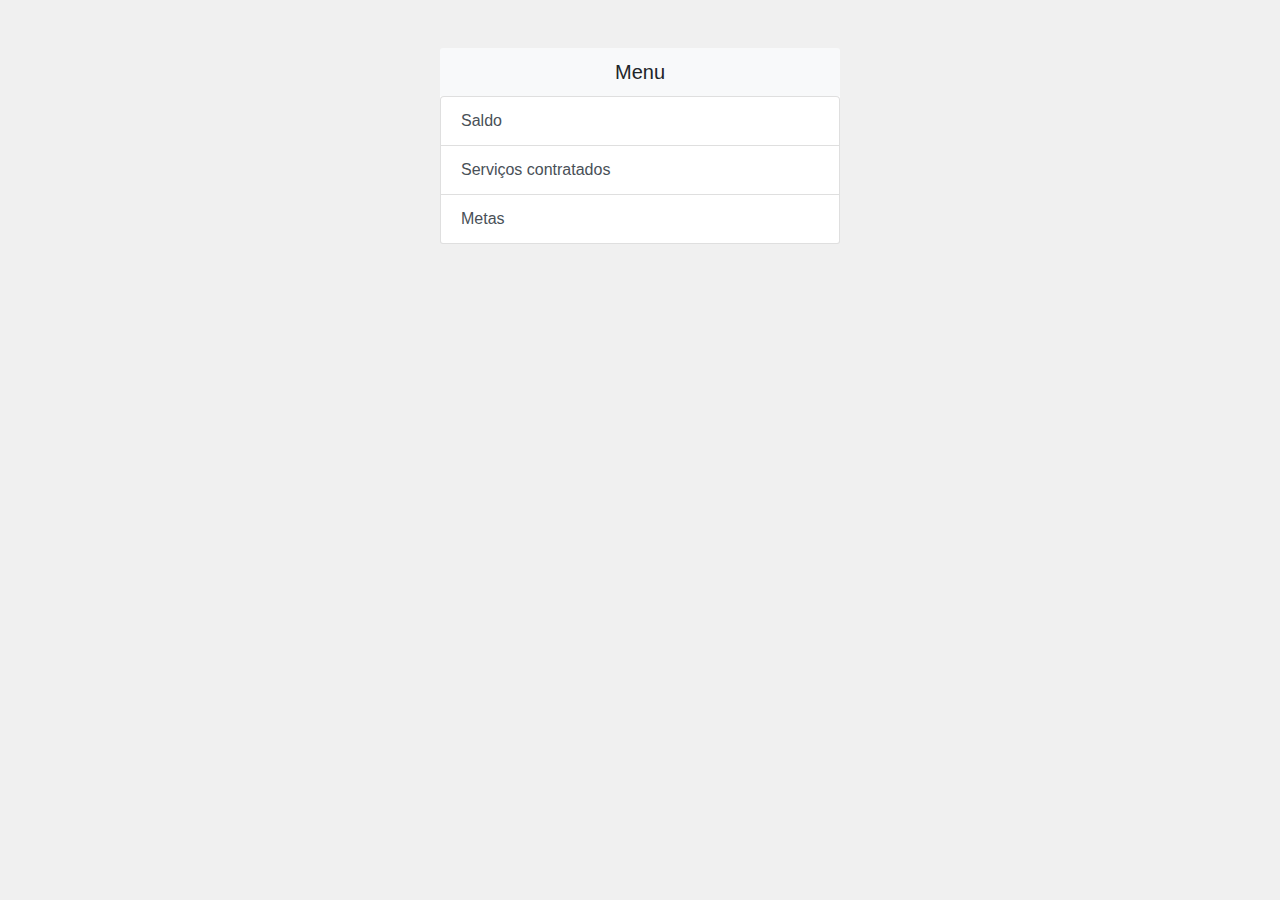
<file: SmartMoney/Projeto/index.html>
<!DOCTYPE html>
<html lang="pt-br">
<head>
    <meta charset="UTF-8">
    <meta name="viewport" content="width=device-width, initial-scale=1.0">
    <title>Menu</title>
    <link rel="stylesheet" href="https://stackpath.bootstrapcdn.com/bootstrap/4.5.2/css/bootstrap.min.css">
    <link rel="stylesheet" href="styles.css">
</head>
<body>
    <div class="container mt-5">
        <div class="card">
            <div class="card-header bg-light text-center">
                <h5 class="mb-0">Menu</h5>
            </div>
            <div class="list-group">
                <a href="saldo.html" class="list-group-item list-group-item-action">Saldo</a>
                <a href="servicos.html" class="list-group-item list-group-item-action">Serviços contratados</a>
                <a href="metas.html" class="list-group-item list-group-item-action">Metas</a>
            </div>
        </div>
    </div>
</body>
</html>
</file>
<file: SmartMoney/Projeto/styles.css>
body {
    background-color: #f0f0f0;
}

.card {
    margin: auto;
    max-width: 400px;
    border: none;
    border-radius: 10px; /* Arredondamento das bordas */
}

.card-header, .card-footer {
    border: none;
    border-radius: 10px 10px 0 0; /* Arredondamento do cabeçalho */
}

.card-footer {
    border-radius: 0 0 10px 10px; /* Arredondamento do rodapé */
}

.table th, .table td {
    vertical-align: middle;
    text-align: center;
}

.table th {
    background-color: #e0e0e0;
}

.table .equal-width {
    width: 20%;
}

.btn-info {
    background-color: #d1d1d1;
    border: none;
    border-radius: 50%;
    padding: 5px 10px;
}

.btn-info:hover {
    background-color: #b0b0b0;
}

.bg-secondary {
    background-color: #d1d1d1 !important;
}

.menu-icon img {
    width: 24px;
    height: 24px;
}
</file>
